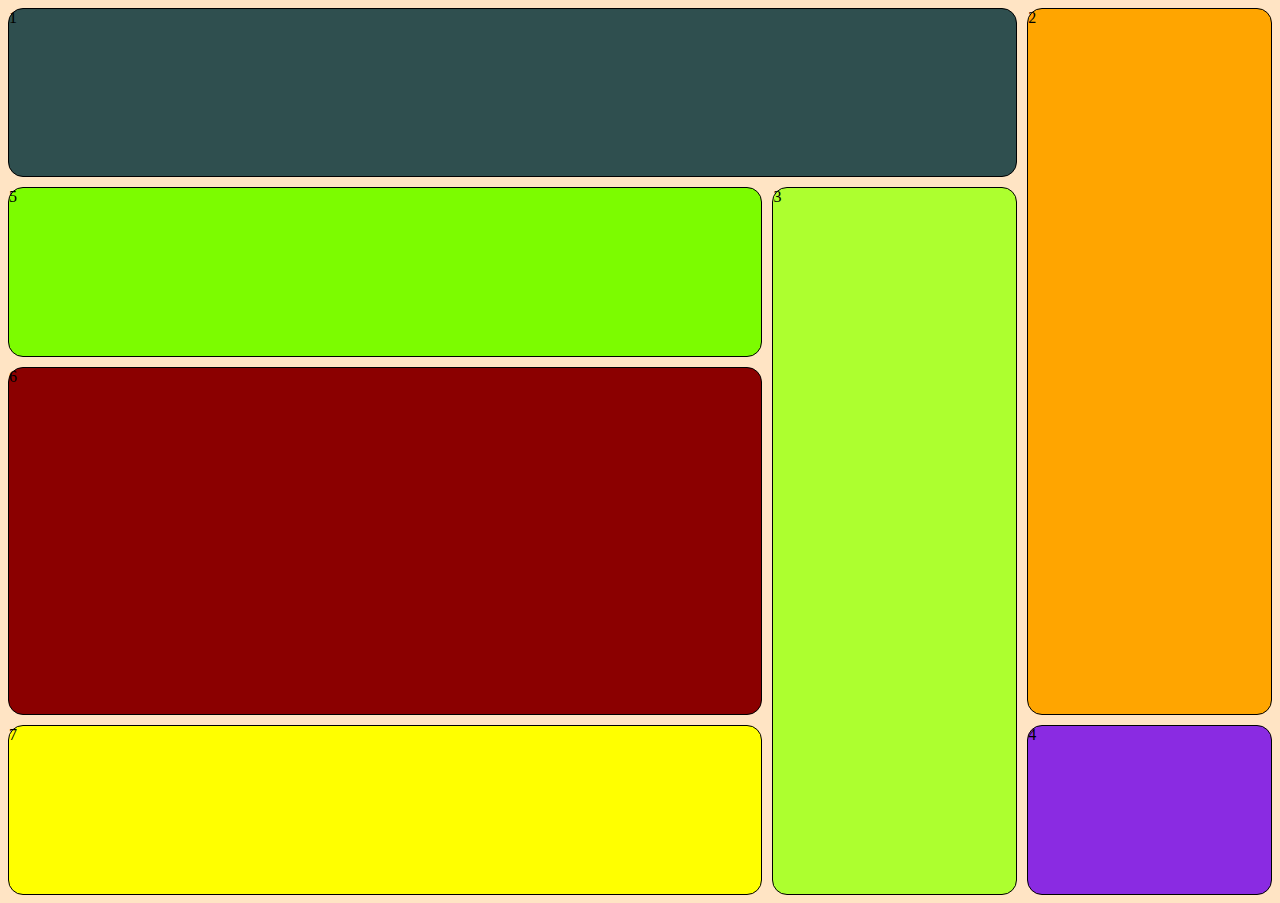
<file: index.html>
<!doctype html>
<html lang="fr">
<head>
    <meta charset="UTF-8">
    <title>grid</title>
    <link rel="stylesheet" href="style.css">
    <script src="main.js" defer></script>
</head>
<body>
<div class="d1">1</div>
<div class="d2">2</div>
<div class="d3">3</div>
<div class="d4">4</div>
<div class="d5">5</div>
<div class="d6">6</div>
<div class="d7">7</div>


</body>
</html>
</file>
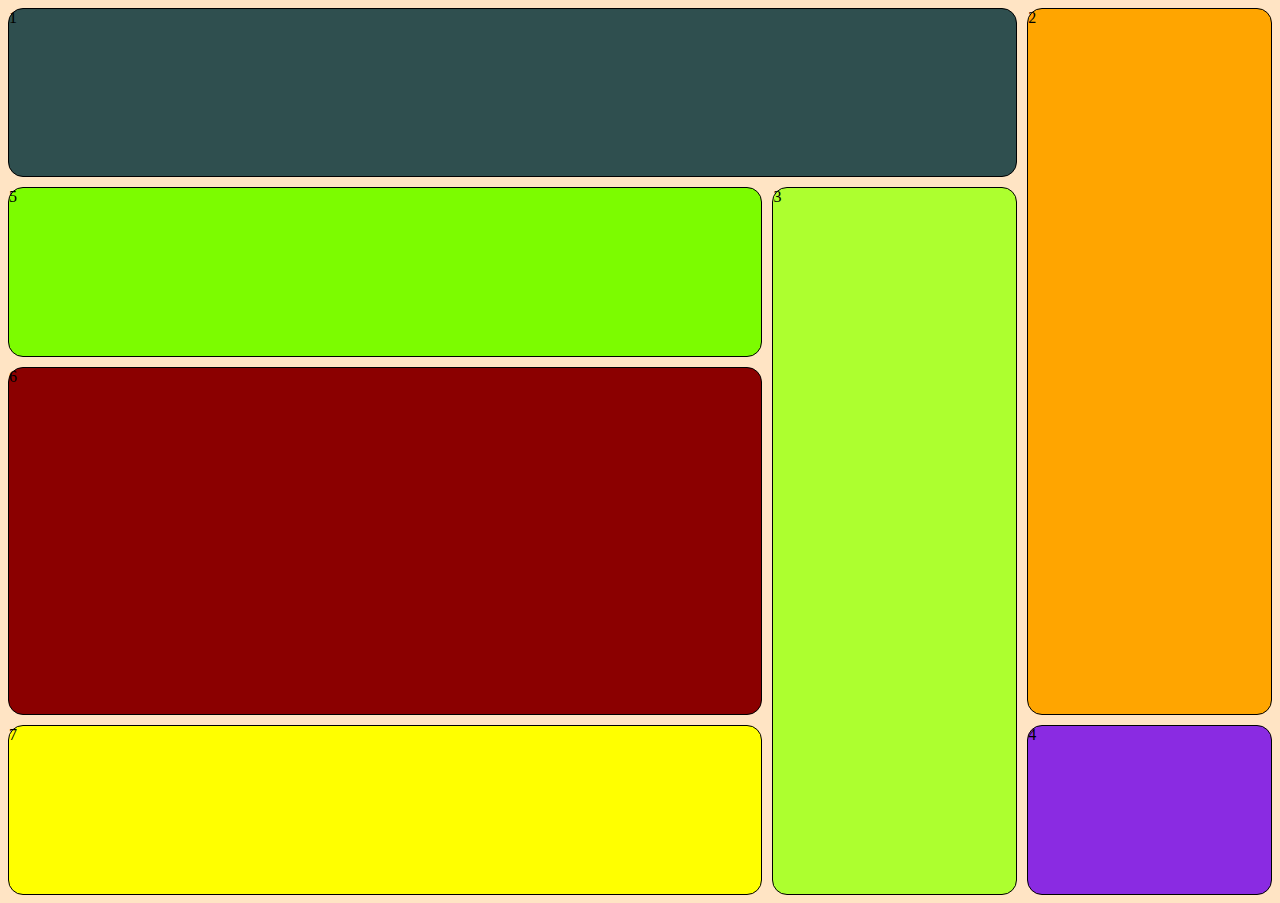
<file: indexcss.html>
<!doctype html>
<html lang="fr">
<head>
    <meta charset="UTF-8">
    <title>grid</title>
    <link rel="stylesheet" href="stylecgrid.css">
    <script src="main.js" defer></script>
</head>
<body>
<div class="d1">1</div>
<div class="d2">2</div>
<div class="d3">3</div>
<div class="d4">4</div>
<div class="d5">5</div>
<div class="d6">6</div>
<div class="d7">7</div>


</body>
</html>
</file>
<file: style.css>
body{
    background-color: bisque;
    display: grid;
    grid-template-columns: repeat(5, 1fr);
    grid-template-rows: repeat(5, 1fr);
    height: 98.5vh;
    gap: 10px;
}

div{
    border: black solid 1px;
    border-radius: 15px;
}


.d1{
    grid-column: span 4/ span 4;
    background-color:
darkslategrey;
}

.d5{
    grid-column: span 3/ span 3;
    background-color: lawngreen;
    grid-row-start: 2;
}

.d6{
    grid-column: span 3/ span 3;
    grid-row: span 2/ span 2;
    background-color: darkred;
    grid-row-start: 3;
}

.d7{
    grid-column: span 3/ span 3;
    background-color: yellow;
    grid-row-start: 5;
}

.d3{
    grid-row: span 4/ span 4;
    grid-column-start: 4;
    grid-row-start: 2;
    background-color: greenyellow;
}

.d4{
    grid-row: span 1 / span 1;
    grid-column-start: 5;
    grid-row-start: 5;
    background-color: blueviolet;
}



.d2{
    grid-row: span 4/ span 5;
    grid-column-start: 5;
    background-color: orange;
}
</file>
<file: stylecgrid.css>
body{
    background-color: bisque;
    display: grid;
    grid-template-columns: repeat(5, 1fr);
    grid-template-rows: repeat(5, 1fr);
    height: 98.5vh;
    gap: 10px;
}

div{
    border: black solid 1px;
    border-radius: 15px;
}


.d1{
    grid-column: span 4/ span 4;
    background-color:
darkslategrey;
}

.d5{
    grid-column: span 3/ span 3;
    background-color: lawngreen;
    grid-row-start: 2;
}

.d6{
    grid-column: span 3/ span 3;
    grid-row: span 2/ span 2;
    background-color: darkred;
    grid-row-start: 3;
}

.d7{
    grid-column: span 3/ span 3;
    background-color: yellow;
    grid-row-start: 5;
}

.d3{
    grid-row: span 4/ span 4;
    grid-column-start: 4;
    grid-row-start: 2;
    background-color: greenyellow;
}

.d4{
    grid-row: span 1 / span 1;
    grid-column-start: 5;
    grid-row-start: 5;
    background-color: blueviolet;
}



.d2{
    grid-row: span 4/ span 5;
    grid-column-start: 5;
    background-color: orange;
}
</file>
